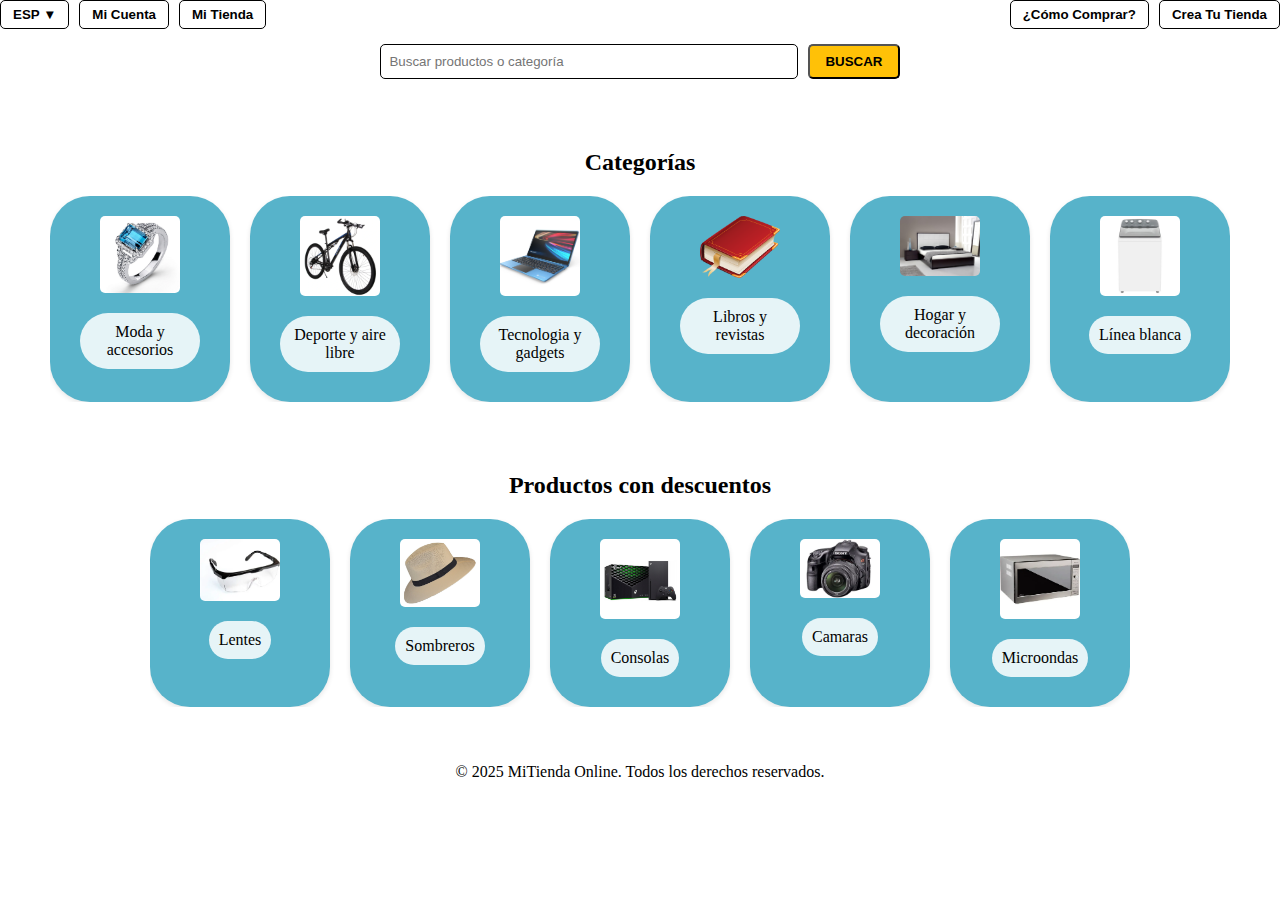
<file: Tienda Departamental/index.html>
<!DOCTYPE html>
<html lang="es">
<head>
  <meta charset="UTF-8">
  <title>Tienda Virtual</title>
  <link rel="stylesheet" href="estilos.css">
</head>

<body>
 
<div class="header-wrapper"></div>
  <div class="top-options">
    <div class="left-options">
        <button class="Esp ▼">ESP ▼</button>
        <button class="Mi Cuenta">Mi Cuenta</button>
        <button class="Mi Tienda">Mi Tienda</button>
    </div>

    <div class="right-options">
        <button class="¿Cómo Comprar?">¿Cómo Comprar?</button>
        <button class="Crea Tu Tienda">Crea Tu Tienda</button>
    </div>
  </div>

  <div class="search-bar-container">
    <input type="text" class="search-bar" placeholder="Buscar productos o categoría">
    <button class="search-button">BUSCAR</button>
  </div>
</div>

<div class="main-content">
  <!-- Categorías -->
  <h2>Categorías</h2>
  <div class="card-grid">
    <div class="card">
      <img src="anillo.png" alt="Moda">
      <p>Moda y accesorios</p>
    </div>
    <div class="card">
      <img src="bicicleta.png" alt="Deporte">
      <p>Deporte y aire libre</p>
    </div>
    <div class="card">
      <img src="laptop.png" alt="Tecnologia">
      <p>Tecnologia y gadgets</p>
    </div>
    <div class="card">
      <img src="libro.png" alt="Libros y revistas">
      <p>Libros y revistas</p>
    </div>
    <div class="card">
      <img src="cama.png" alt="Hogar y decoración">
      <p>Hogar y decoración</p>
    </div>
    <div class="card">
      <img src="lavadora.png" alt="Línea blanca">
      <p>Línea blanca</p>
    </div>
  </div>

  <h2>Productos con descuentos</h2>
  <div class="card-grid">
    <div class="card">
      <img src="lentes.png" alt="Lentes">
      <p>Lentes</p>
    </div>
    <div class="card">
      <img src="sombrero.png" alt="Sombrero">
      <p>Sombreros</p>
    </div>
    <div class="card">
      <img src="xbox.png" alt="Consolas">
      <p>Consolas</p>
    </div>
    <div class="card">
      <img src="camara.png" alt="Camara">
      <p>Camaras</p>
    </div>
    <div class="card">
    <img src="microondas.png" alt="microondas">
      <p>Microondas</p>   
  </div>
  </div>
  <footer>
  <p>&copy; 2025 MiTienda Online. Todos los derechos reservados.</p>
</footer>
</div>
</file>
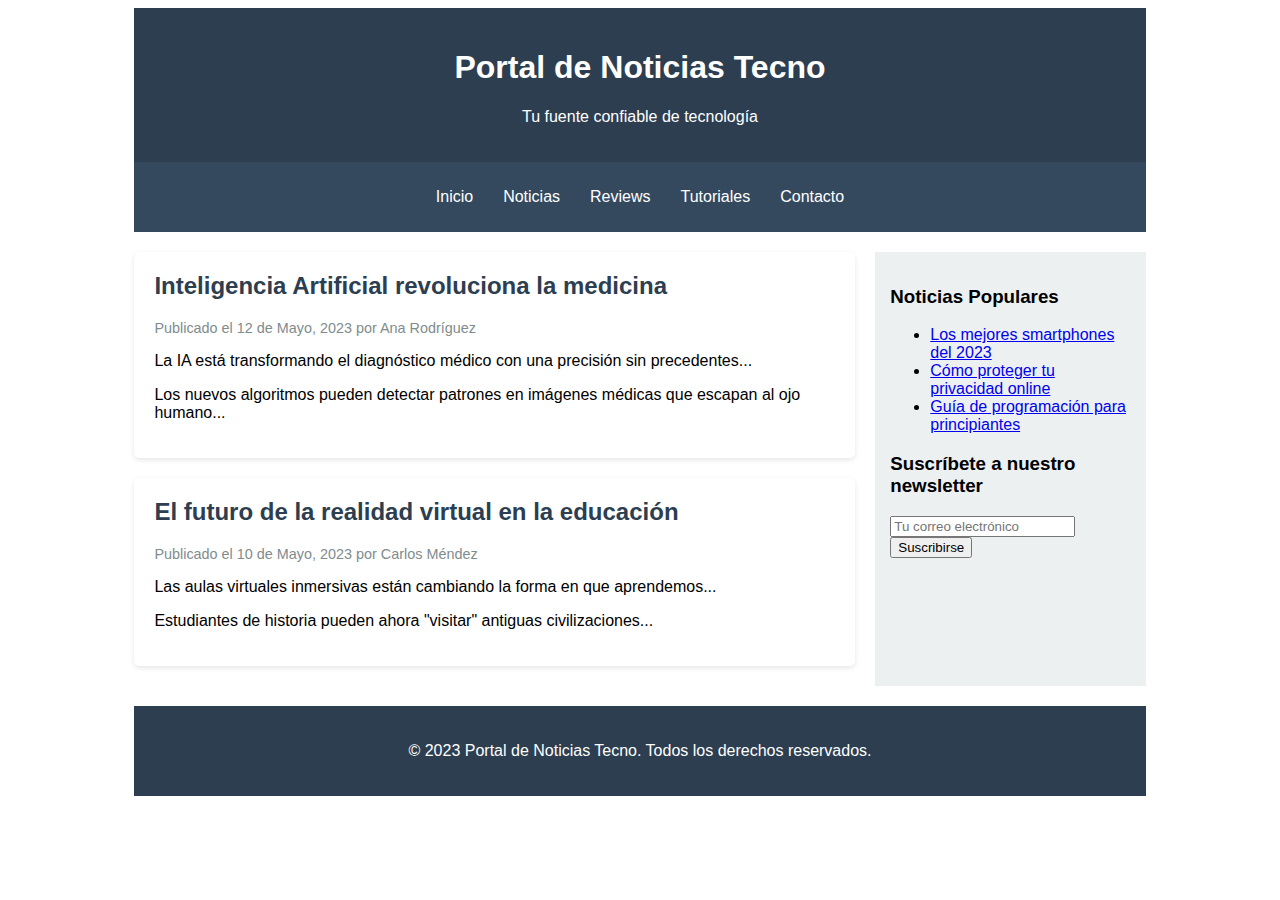
<file: Trabajos Elvis/index.html>
<!DOCTYPE html>
<html lang="es">
<head>
    <meta charset="UTF-8">
    <meta name="viewport" content="width=device-width, initial-scale=1.0">
    <title>Portal de Noticias Tecno</title>
    <style>
        .container { width: 80%; margin: 0 auto; font-family: Arial, sans-serif; }
        .header { background-color: #2c3e50; color: white; padding: 20px; text-align: center; }
        .nav { background-color: #34495e; padding: 10px; }
        .nav-list { list-style: none; padding: 0; display: flex; justify-content: center; }
        .nav-item { margin: 0 15px; }
        .nav-link { color: white; text-decoration: none; }
        .main { display: flex; margin: 20px 0; }
        .content { flex: 3; margin-right: 20px; }
        .sidebar { flex: 1; background-color: #ecf0f1; padding: 15px; }
        .article { background-color: white; padding: 20px; margin-bottom: 20px; border-radius: 5px; box-shadow: 0 2px 5px rgba(0,0,0,0.1); }
        .article-title { color: #2c3e50; margin-top: 0; }
        .article-meta { color: #7f8c8d; font-size: 0.9em; }
        .footer { background-color: #2c3e50; color: white; text-align: center; padding: 20px; margin-top: 20px; }
    </style>
</head>
<body>
    <div class="container">
        <header class="header">
            <h1>Portal de Noticias Tecno</h1>
            <p>Tu fuente confiable de tecnología</p>
        </header>
        
        <nav class="nav">
            <ul class="nav-list">
                <li class="nav-item"><a href="#" class="nav-link">Inicio</a></li>
                <li class="nav-item"><a href="#" class="nav-link">Noticias</a></li>
                <li class="nav-item"><a href="#" class="nav-link">Reviews</a></li>
                <li class="nav-item"><a href="#" class="nav-link">Tutoriales</a></li>
                <li class="nav-item"><a href="#" class="nav-link">Contacto</a></li>
            </ul>
        </nav>
        
        <main class="main">
            <section class="content">
                <article class="article">
                    <h2 class="article-title">Inteligencia Artificial revoluciona la medicina</h2>
                    <div class="article-meta">Publicado el 12 de Mayo, 2023 por Ana Rodríguez</div>
                    <p>La IA está transformando el diagnóstico médico con una precisión sin precedentes...</p>
                    <p>Los nuevos algoritmos pueden detectar patrones en imágenes médicas que escapan al ojo humano...</p>
                </article>
                
                <article class="article">
                    <h2 class="article-title">El futuro de la realidad virtual en la educación</h2>
                    <div class="article-meta">Publicado el 10 de Mayo, 2023 por Carlos Méndez</div>
                    <p>Las aulas virtuales inmersivas están cambiando la forma en que aprendemos...</p>
                    <p>Estudiantes de historia pueden ahora "visitar" antiguas civilizaciones...</p>
                </article>
            </section>
            
            <aside class="sidebar">
                <h3>Noticias Populares</h3>
                <ul>
                    <li><a href="#">Los mejores smartphones del 2023</a></li>
                    <li><a href="#">Cómo proteger tu privacidad online</a></li>
                    <li><a href="#">Guía de programación para principiantes</a></li>
                </ul>
                
                <h3>Suscríbete a nuestro newsletter</h3>
                <form>
                    <input type="email" placeholder="Tu correo electrónico" required>
                    <button type="submit">Suscribirse</button>
                </form>
            </aside>
        </main>
        
        <footer class="footer">
            <p>&copy; 2023 Portal de Noticias Tecno. Todos los derechos reservados.</p>
        </footer>
    </div>
</body>
</html>
</file>
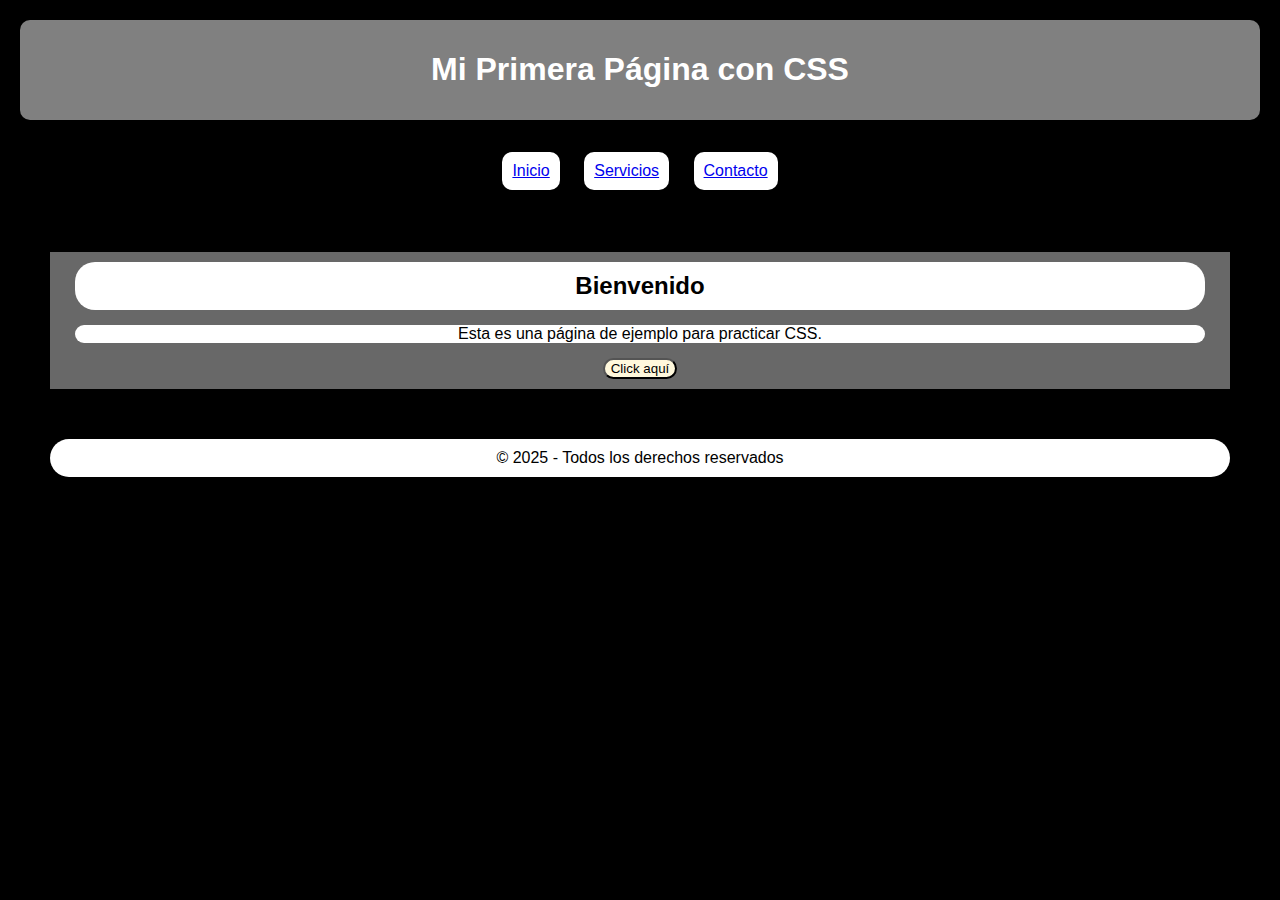
<file: Trabajos Elvis/basico.html>
<!DOCTYPE html>
<html lang="es">
<head>
    <meta charset="UTF-8">
    <meta name="viewport" content="width=device-width, initial-scale=1.0">
    <link rel="stylesheet" href="estilos.css">

    <title>Práctica CSS Básico</title>
    </head>
<body>
    <header>
        <h1>Mi Primera Página con CSS</h1>
    </header>
    <nav>
        <ul>
            <li><a href="#">Inicio</a></li>
            <li><a href="#">Servicios</a></li>
            <li><a href="#">Contacto</a></li>
        </ul>
    </nav>
    <main>
        <section>
            <h2>Bienvenido</h2>
            <p>Esta es una página de ejemplo para practicar CSS.</p>
            <button class="btn-primary">Click aquí</button>
        </section>
    </main>
    <footer>
        <p>&copy; 2025 - Todos los derechos reservados</p>
    </footer>
</body>
</html>
</file>
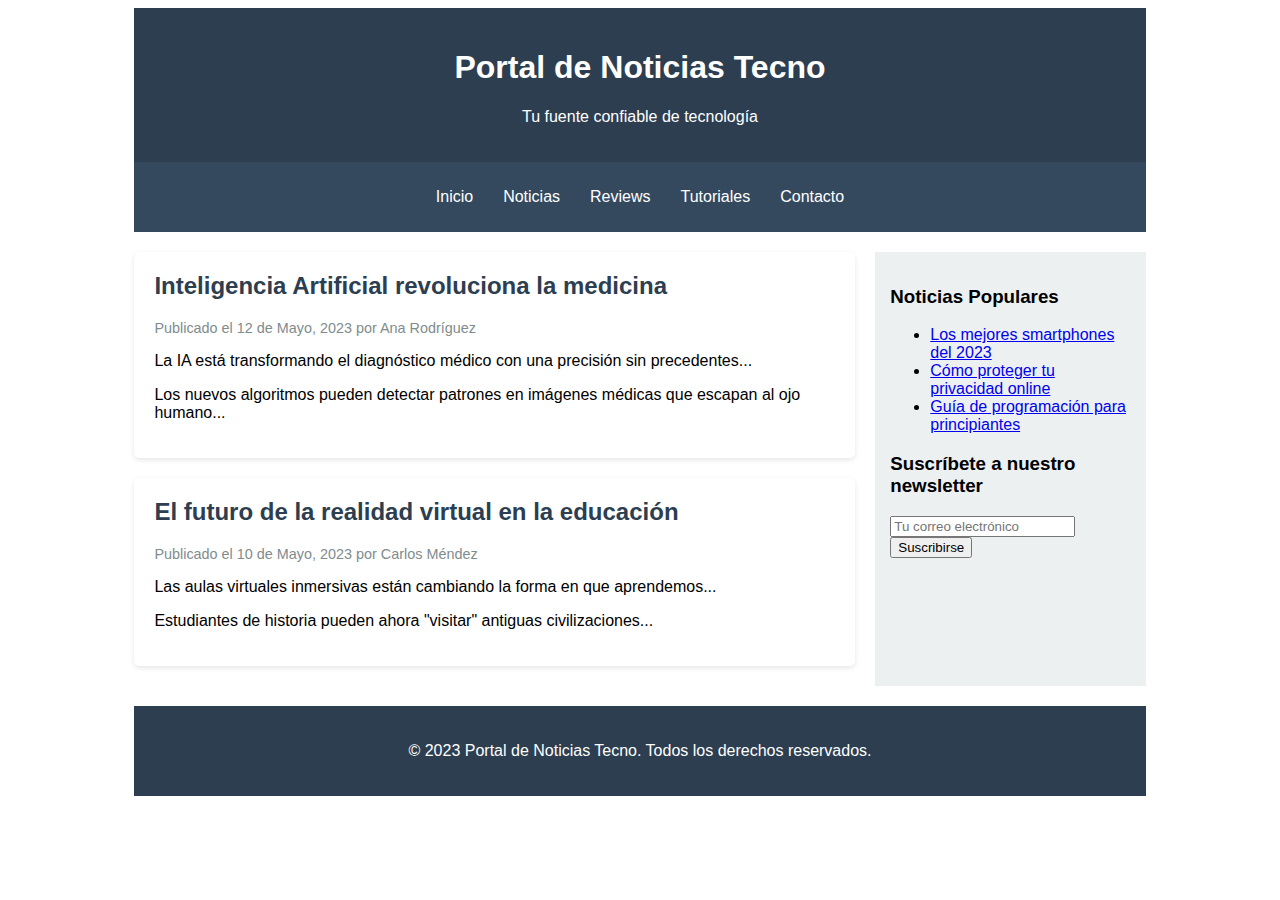
<file: Trabajos Elvis/código2.html>
<!DOCTYPE html>
<html lang="es">
<head>
    <meta charset="UTF-8">
    <meta name="viewport" content="width=device-width, initial-scale=1.0">
    <title>Portal de Noticias Tecno</title>
    <style>
        .container { width: 80%; margin: 0 auto; font-family: Arial, sans-serif; }
        .header { background-color: #2c3e50; color: white; padding: 20px; text-align: center; }
        .nav { background-color: #34495e; padding: 10px; }
        .nav-list { list-style: none; padding: 0; display: flex; justify-content: center; }
        .nav-item { margin: 0 15px; }
        .nav-link { color: white; text-decoration: none; }
        .main { display: flex; margin: 20px 0; }
        .content { flex: 3; margin-right: 20px; }
        .sidebar { flex: 1; background-color: #ecf0f1; padding: 15px; }
        .article { background-color: white; padding: 20px; margin-bottom: 20px; border-radius: 5px; box-shadow: 0 2px 5px rgba(0,0,0,0.1); }
        .article-title { color: #2c3e50; margin-top: 0; }
        .article-meta { color: #7f8c8d; font-size: 0.9em; }
        .footer { background-color: #2c3e50; color: white; text-align: center; padding: 20px; margin-top: 20px; }
    </style>
</head>
<body>
    <div class="container">
        <header class="header">
            <h1>Portal de Noticias Tecno</h1>
            <p>Tu fuente confiable de tecnología</p>
        </header>
        
        <nav class="nav">
            <ul class="nav-list">
                <li class="nav-item"><a href="#" class="nav-link">Inicio</a></li>
                <li class="nav-item"><a href="#" class="nav-link">Noticias</a></li>
                <li class="nav-item"><a href="#" class="nav-link">Reviews</a></li>
                <li class="nav-item"><a href="#" class="nav-link">Tutoriales</a></li>
                <li class="nav-item"><a href="#" class="nav-link">Contacto</a></li>
            </ul>
        </nav>
        
        <main class="main">
            <section class="content">
                <div class="article">
                    <h2 class="article-title">Inteligencia Artificial revoluciona la medicina</h2>
                    <div class="article-meta">Publicado el 12 de Mayo, 2023 por Ana Rodríguez</div>
                    <p>La IA está transformando el diagnóstico médico con una precisión sin precedentes...</p>
                    <p>Los nuevos algoritmos pueden detectar patrones en imágenes médicas que escapan al ojo humano...</p>
                </div>
                
                <div class="article">
                    <h2 class="article-title">El futuro de la realidad virtual en la educación</h2>
                    <div class="article-meta">Publicado el 10 de Mayo, 2023 por Carlos Méndez</div>
                    <p>Las aulas virtuales inmersivas están cambiando la forma en que aprendemos...</p>
                    <p>Estudiantes de historia pueden ahora "visitar" antiguas civilizaciones...</p>
                </div>
            </section>
            
            <aside class="sidebar">
                <h3>Noticias Populares</h3>
                <ul>
                    <li><a href="#">Los mejores smartphones del 2023</a></li>
                    <li><a href="#">Cómo proteger tu privacidad online</a></li>
                    <li><a href="#">Guía de programación para principiantes</a></li>
                </ul>
                
                <h3>Suscríbete a nuestro newsletter</h3>
                <form>
                    <input type="email" placeholder="Tu correo electrónico" required>
                    <button type="submit">Suscribirse</button>
                </form>
            </aside>
        </main>
        
        <footer class="footer">
            <p>&copy; 2023 Portal de Noticias Tecno. Todos los derechos reservados.</p>
        </footer>
    </div>
</body>
</html>
</file>
<file: Tienda Departamental/estilos.css>
body {
  margin: 0;
  font-family: 'Times New Roman', Times, serif;
  background-color: rgba(255, 255, 255, 0.803);
}

.header-wrapper {
  background: linear-gradient(to bottom, brown, yellow);
  padding: 0px;
  display: flex;
  flex-direction: column;
  align-items: center;
  box-sizing: border-box;
}

.top-options {
  width: 100%;
  max-width: 100%;
  display: flex;
  justify-content: space-between;
  margin-bottom: 15px;
}

.left-options,
.right-options {
  display: flex;
  gap: 10px;
}  

.left-options button,
.right-options button {
background-color: rgb(255, 255, 255);
color: black;
border: 0.5px solid rgb(0, 0, 0);
padding: 6px 12px;
border-radius: 5px;
font-weight: bold;
cursor: pointer;
}

.left-options button:hover,
.right-options button:hover{
background-color: rgb(248, 248, 248);
}

.search-bar-container {
  display: flex;
  justify-content: center;
  gap: 10px;
}

.search-bar {
  width: 400px;
  padding: 8px;
  border-radius: 5px;
  border: 0.5px solid black;
}

.search-button {
  background-color: #ffc107;
  border: 0.5 solid black;
  padding: 8px 15px;
  font-weight: bold;
  border-radius: 5px;
  cursor: pointer;
}

.main-content {
  display: flex;
  flex-direction: column;
  align-items: center;
  text-align: center;
  padding: 40px 20px;
}

.main-content h2 {
  font-size: 24px;
  margin: 30px 0 20px;
}

.card-grid {
  display: flex;
  flex-wrap: wrap;
  justify-content: center;
  gap: 20px;
  margin-bottom: 40px;
  overflow-x: hidden;
  max-width: 100%;
}

.card {
  background: #57b3ca;
  padding: 20px;
  border-radius: 40px;
  box-shadow: 0 2px 5px rgba(0,0,0,0.1);
  width: 140px;
  text-align: center;
  display: flex;
  flex-direction: column;
  align-items: center;
}

.card img {
  width: 80px;
  height: auto;
  margin-bottom: 10px;
  border-radius: 5px;
}

.card:hover {
  transform: scale(1.05);
  transition: transform 0.3s ease;
}

.card p {
  margin: 10px 10px 10px;
  background-color: rgba(255, 255, 255, 0.853);
  padding: 10px;
  border-radius: 30px;
}

.footer {
  text-align: center;
  padding: 20px;
  background-color: transparent; 
  color: #555; 
  font-size: 14px;
}
</file>
<file: Trabajos Elvis/estilos.css>
body {
    font-family: Arial, Helvetica, sans-serif;
    margin: 0;
    padding: 0;
    background-color: black;
}
header{
    background-color: grey;
    color: white;
    padding: 10px;
    text-align: center;
    margin: 20px;
    border-radius: 10px;
}
nav ul{
    list-style: none;
    padding: 2px;
    background-color:none;
    text-align: center;
    margin: 0;
}
nav ul li{
    display: inline-block;
    margin: 10px;
    padding: 10px;
    background-color:white;
    border-radius: 10px;
}
main{
    background-color:rgba(128, 128, 128, 0.811);
    margin: 50px;
    padding: 10px;
    text-align: center;
}
main section h2{
    background-color: white;
    margin: 0 15px;
    padding: 10px;
    border-radius: 20px;
}
main section p{
    background-color: white;
    margin: 15px;
    border-radius: 20px;
}
main section button{
    background-color: cornsilk;
    margin: 0;
    border-radius: 20px;
}
footer p{
    text-align: center;
    background-color:white;
    padding: 10px;
    margin: 50px;
    border-radius: 20px;
}
</file>
